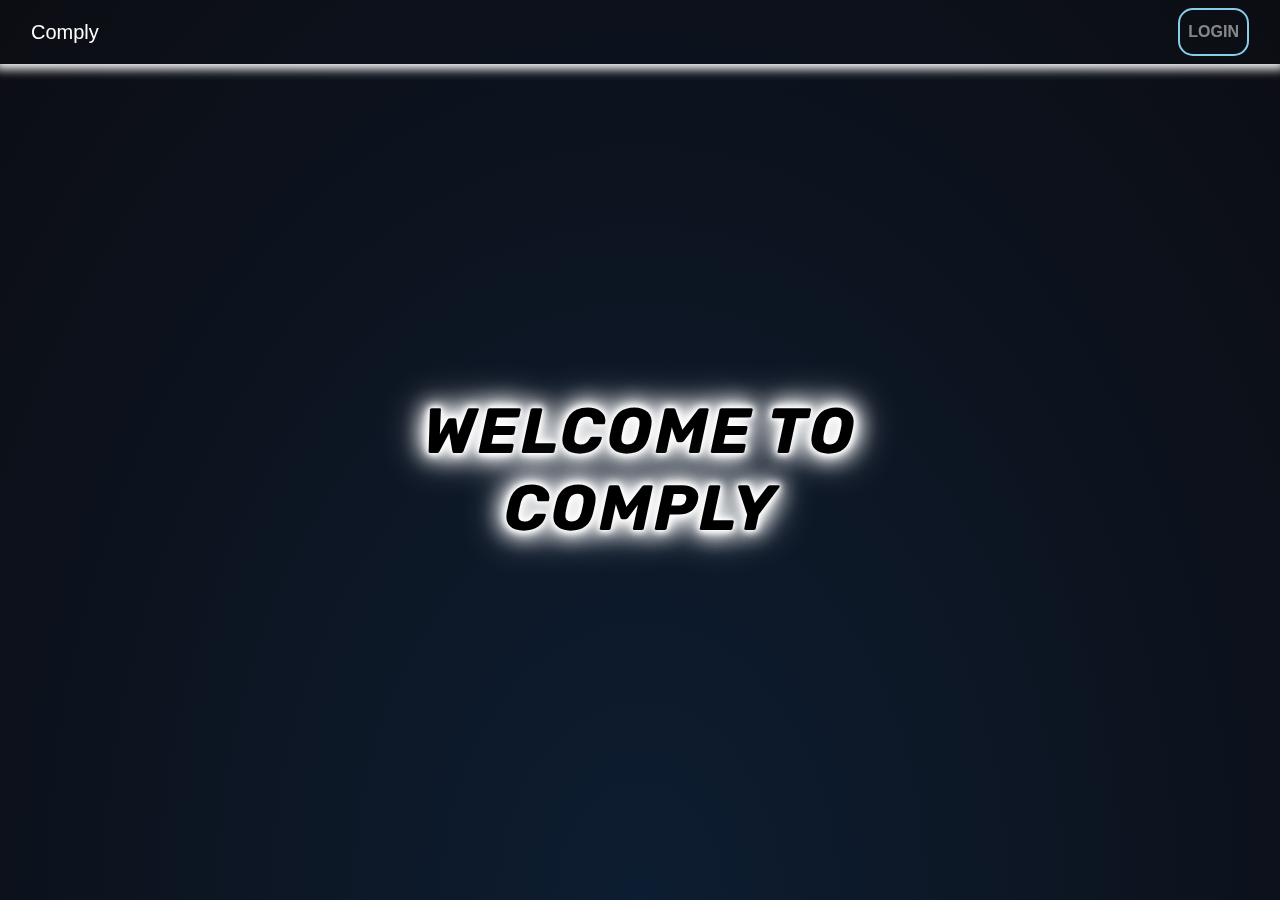
<file: index.html>
<!DOCTYPE html>
<html lang="en">
    <head>
        <meta charset="UTF-8">
        <meta http-equiv="X-UA-Compatible" content="IE=edge">
        <meta name="viewport" content="width=device-width, initial-scale=1">

        <title>Comply</title>
        
        <!-- bootstrap  -->
        <link rel="stylesheet" href="https://maxcdn.bootstrapcdn.com/bootstrap/4.5.2/css/bootstrap.min.css">
        <script src="https://ajax.googleapis.com/ajax/libs/jquery/3.5.1/jquery.min.js"></script>
        <script src="https://cdnjs.cloudflare.com/ajax/libs/popper.js/1.16.0/umd/popper.min.js"></script>
        <script src="https://maxcdn.bootstrapcdn.com/bootstrap/4.5.2/js/bootstrap.min.js"></script>
        <link href="https://fonts.googleapis.com/css2?family=Rubik:wght@400;700&display=swap" rel="stylesheet">

        <link rel="stylesheet" href="https://pro.fontawesome.com/releases/v5.10.0/css/all.css" integrity="sha384-AYmEC3Yw5cVb3ZcuHtOA93w35dYTsvhLPVnYs9eStHfGJvOvKxVfELGroGkvsg+p" crossorigin="anonymous"/>
        <!-- Google Fonts  -->
        <link rel="preconnect" href="https://fonts.gstatic.com">
        <link href="https://fonts.googleapis.com/css2?family=Noto+Sans+JP:wght@900&display=swap" rel="stylesheet">

        <!-- font awesome  -->

        <link rel="stylesheet" href="https://maxcdn.bootstrapcdn.com/font-awesome/4.7.0/css/font-awesome.min.css">
        <link rel="stylesheet" href="index.css">   
    </head>

    <body>
        <div class="stars">
            <div class="star"></div>
            <div class="star"></div>
            <div class="star"></div>
            <div class="star"></div>
            <div class="star"></div>
            <div class="star"></div>
            <div class="star"></div>
            <div class="star"></div>
            <div class="star"></div>
            <div class="star"></div>
            <div class="star"></div>
            <div class="star"></div>
            <div class="star"></div>
            <div class="star"></div>
            <div class="star"></div>
            <div class="star"></div>
            <div class="star"></div>
            <div class="star"></div>
            <div class="star"></div>
            <div class="star"></div>
            <div class="star"></div>
            <div class="star"></div>
            <div class="star"></div>
            <div class="star"></div>
            <div class="star"></div>
            <div class="star"></div>
            <div class="star"></div>
            <div class="star"></div>
            <div class="star"></div>
            <div class="star"></div>
            <div class="star"></div>
            <div class="star"></div>
            <div class="star"></div>
            <div class="star"></div>
            <div class="star"></div>
            <div class="star"></div>
            <div class="star"></div>
            <div class="star"></div>
            <div class="star"></div>
            <div class="star"></div>
            <div class="star"></div>
            <div class="star"></div>
            <div class="star"></div>
            <div class="star"></div>
            <div class="star"></div>
            <div class="star"></div>
            <div class="star"></div>
            <div class="star"></div>
            <div class="star"></div>
            <div class="star"></div>
        </div>
        <nav class="navbar navbar-expand-lg navbar-dark bg-transparent neon-border border-body" data-bs-theme="dark">
            <div class="container-fluid">
                <a class="navbar-brand">Comply</a>
                <button class="navbar-toggler" type="button" data-toggle="collapse" data-target="#navbarNav"
                    aria-controls="navbarNav" aria-expanded="false" aria-label="Toggle navigation">
                    <span class="navbar-toggler-icon"></span>
                </button>
                <div class="collapse navbar-collapse" id="navbarNav">
                    <ul class="navbar-nav ml-auto">
                        <li class="nav-item">
                            <a class="nav-link login-button" href="industry\industry.html">Login</a>
                        </li>
                    </ul>
                </div>
            </div>
        </nav>
        
        <div class="container-fluid text-center mt-5">
            <h1 class="comply-text" id="complyText">Welcome to<br>Comply</h1>
            <div class="login-card" id="loginCard">
                <h2 class="welcome-text">Welcome to Comply</h2>
                <!-- Login Form Fields -->
                <form onsubmit="validateLogin(event)">
                    <div class="input-group mb-3">
                        <!-- Username icon -->
                        <span class="input-group-text bg-dark border-body"><i class="fas fa-user text-white"></i></span>
                        <input id="username" type="text" class="form-control" placeholder="Username">
                    </div>
                    <div class="input-group mb-3">
                        <!-- Password icon -->
                        <span class="input-group-text bg-dark border-body"><i class="fas fa-lock text-white"></i></span>
                        <input id="password" type="password" class="form-control" placeholder="Password">
                    </div>
                    <button type="submit" class="login-btn">Login</button>
                </form>
            </div>
        </div>
        
        <script src="https://ajax.googleapis.com/ajax/libs/jquery/3.5.1/jquery.min.js"></script>
        <script src="index.js"></script>
    </body>

</html>
</file>
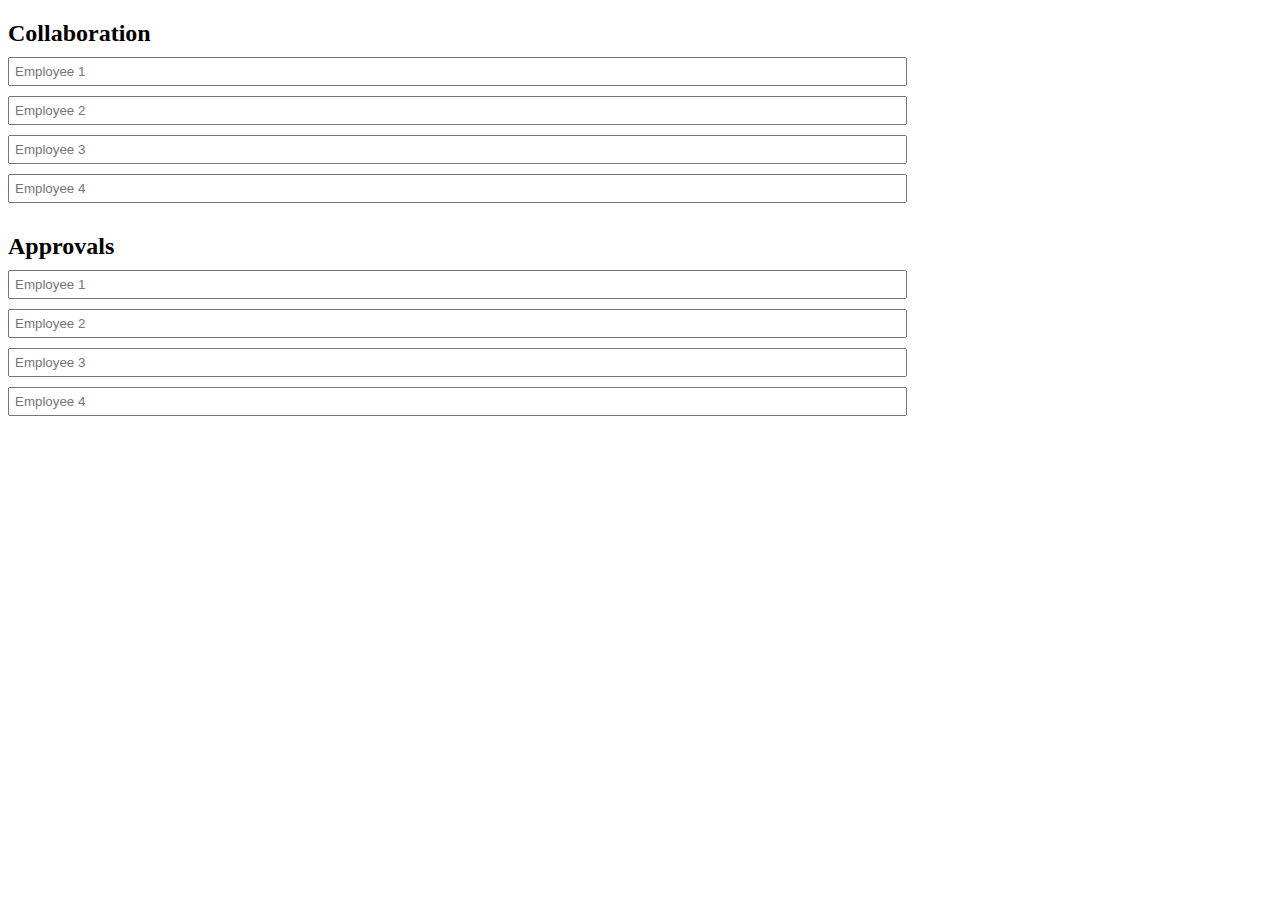
<file: industry/Pharmaceutical Industry/collapse.html>
<!DOCTYPE html>
<html lang="en">
<head>
  <meta charset="UTF-8">
  <meta name="viewport" content="width=device-width, initial-scale=1.0">
  <title>Collaboration and Approvals</title>
  <style>
    /* Add your CSS styles here */
    .section {
      margin-bottom: 20px;
    }
    
    h2 {
      margin-bottom: 10px;
    }
    
    .employee-textbox {
      width: 70%;
      padding: 5px;
      margin-bottom: 10px;
    }
  </style>
</head>
<body>

  <!-- Collaboration section -->
  <div class="section">
    <h2>Collaboration</h2>
    <input type="text" class="employee-textbox" placeholder="Employee 1">
    <input type="text" class="employee-textbox" placeholder="Employee 2">
    <input type="text" class="employee-textbox" placeholder="Employee 3">
    <input type="text" class="employee-textbox" placeholder="Employee 4">
  </div>

  <!-- Approvals section -->
  <div class="section">
    <h2>Approvals</h2>
    <input type="text" class="employee-textbox" placeholder="Employee 1">
    <input type="text" class="employee-textbox" placeholder="Employee 2">
    <input type="text" class="employee-textbox" placeholder="Employee 3">
    <input type="text" class="employee-textbox" placeholder="Employee 4">
  </div>

</body>
</html>
</file>
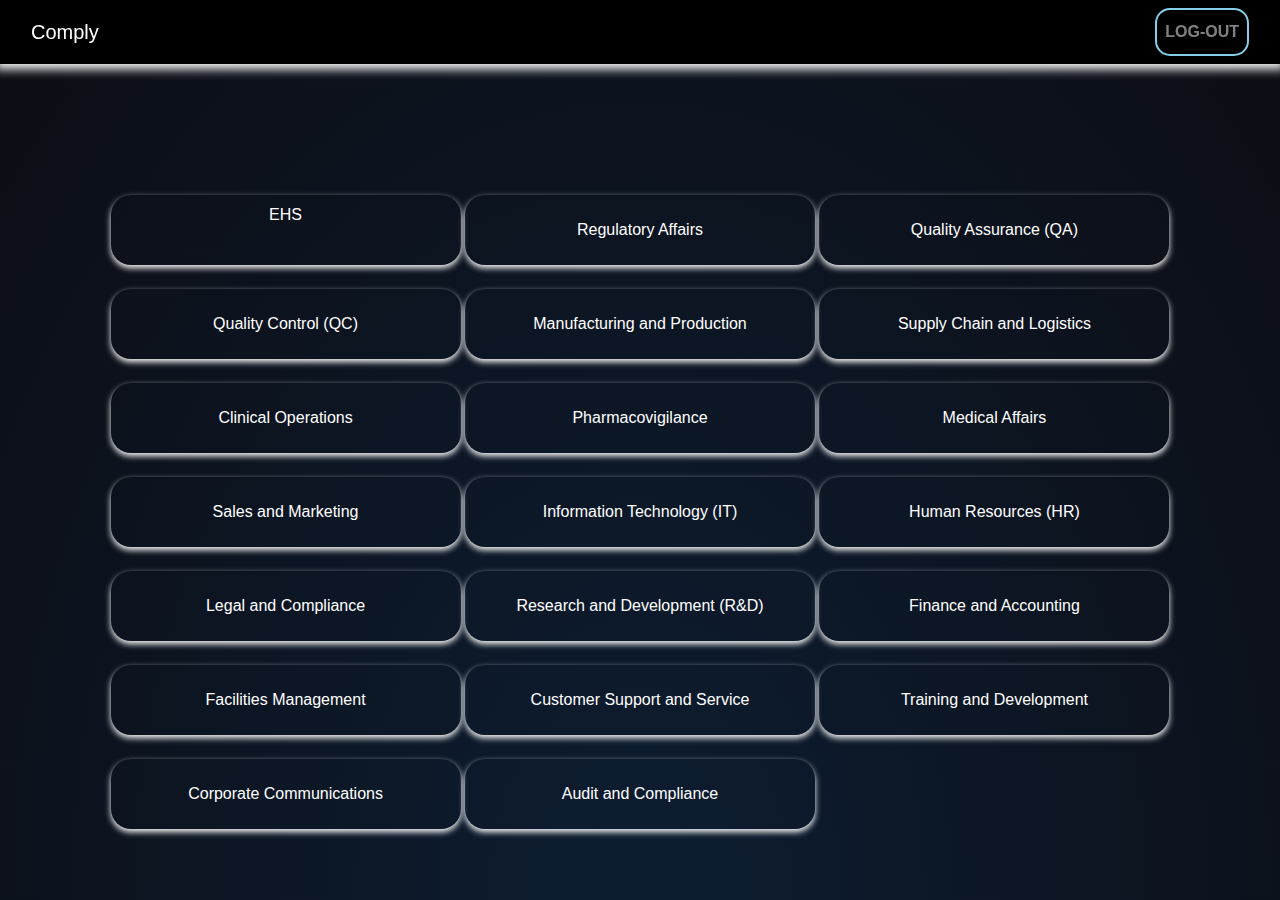
<file: industry/Pharmaceutical Industry/pi.html>
<!DOCTYPE html>
<html lang="en">
    <head>
        <meta charset="UTF-8">
        <meta http-equiv="X-UA-Compatible" content="IE=edge">
        <meta name="viewport" content="width=device-width, initial-scale=1">

        <title>Comply | Industry</title>

        <!-- bootstrap  -->
        <link rel="stylesheet" href="https://maxcdn.bootstrapcdn.com/bootstrap/4.5.2/css/bootstrap.min.css">
        <script src="https://ajax.googleapis.com/ajax/libs/jquery/3.5.1/jquery.min.js"></script>
        <script src="https://cdnjs.cloudflare.com/ajax/libs/popper.js/1.16.0/umd/popper.min.js"></script>
        <script src="https://maxcdn.bootstrapcdn.com/bootstrap/4.5.2/js/bootstrap.min.js"></script>
        <link href="https://fonts.googleapis.com/css2?family=Rubik:wght@400;700&display=swap" rel="stylesheet">

        <link rel="stylesheet" href="https://pro.fontawesome.com/releases/v5.10.0/css/all.css" integrity="sha384-AYmEC3Yw5cVb3ZcuHtOA93w35dYTsvhLPVnYs9eStHfGJvOvKxVfELGroGkvsg+p" crossorigin="anonymous"/>
        <!-- Google Fonts  -->
        <link rel="preconnect" href="https://fonts.gstatic.com">
        <link href="https://fonts.googleapis.com/css2?family=Noto+Sans+JP:wght@900&display=swap" rel="stylesheet">

        <!-- font awesome  -->

        <link rel="stylesheet" href="https://maxcdn.bootstrapcdn.com/font-awesome/4.7.0/css/font-awesome.min.css">
        <link rel="stylesheet" href="pi.css">   
    </head>

    <body>

        <nav class="navbar navbar-expand-lg navbar-dark bg-black neon-border border-body fixed-top" data-bs-theme="dark">
            <div class="container-fluid">
                <a class="navbar-brand">Comply</a>
                <button class="navbar-toggler" type="button" data-toggle="collapse" data-target="#navbarNav"
                    aria-controls="navbarNav" aria-expanded="false" aria-label="Toggle navigation">
                    <span class="navbar-toggler-icon"></span>
                </button>
                <div class="collapse navbar-collapse" id="navbarNav">
                    <ul class="navbar-nav ml-auto">
                        <li class="nav-item">
                            <a class="nav-link logout-button" href="/Comply/index.html">Log-Out</a>
                        </li>
                    </ul>
                </div>
            </div>
        </nav>
    
        <div class="text-justify mt-4">
            <a href="ehs.html" class="btn btn-primary">EHS</a>            <button class="btn btn-primary" onclick="rapage()"  type="button">Regulatory Affairs</button>
            <button class="btn btn-primary" type="button">Quality Assurance (QA)</button><br><br>
            <button class="btn btn-primary" type="button">Quality Control (QC)</button>
            <button class="btn btn-primary" type="button">Manufacturing and Production</button>
            <button class="btn btn-primary" type="button">Supply Chain and Logistics</button><br><br>
            <button class="btn btn-primary" type="button">Clinical Operations</button>
            <button class="btn btn-primary" type="button">Pharmacovigilance</button>
            <button class="btn btn-primary" type="button">Medical Affairs</button><br><br>
            <button class="btn btn-primary" type="button">Sales and Marketing</button>
            <button class="btn btn-primary" type="button">Information Technology (IT)</button>
            <button class="btn btn-primary" type="button">Human Resources (HR)</button><br><br>
            <button class="btn btn-primary" type="button">Legal and Compliance</button>
            <button class="btn btn-primary" onclick="rdpage()"  type="button">Research and Development (R&D)</button>
            <button class="btn btn-primary" type="button">Finance and Accounting</button><br><br>
            <button class="btn btn-primary" type="button">Facilities Management</button>
            <button class="btn btn-primary" type="button">Customer Support and Service</button>
            <button class="btn btn-primary" type="button">Training and Development</button><br><br>
            <button class="btn btn-primary" type="button">Corporate Communications</button>
            <button class="btn btn-primary" type="button">Audit and Compliance</button>

        </div>
        
        
        <script src="https://ajax.googleapis.com/ajax/libs/jquery/3.5.1/jquery.min.js"></script>
        <script src="pi.js"></script>
    </body>

</html>
</file>
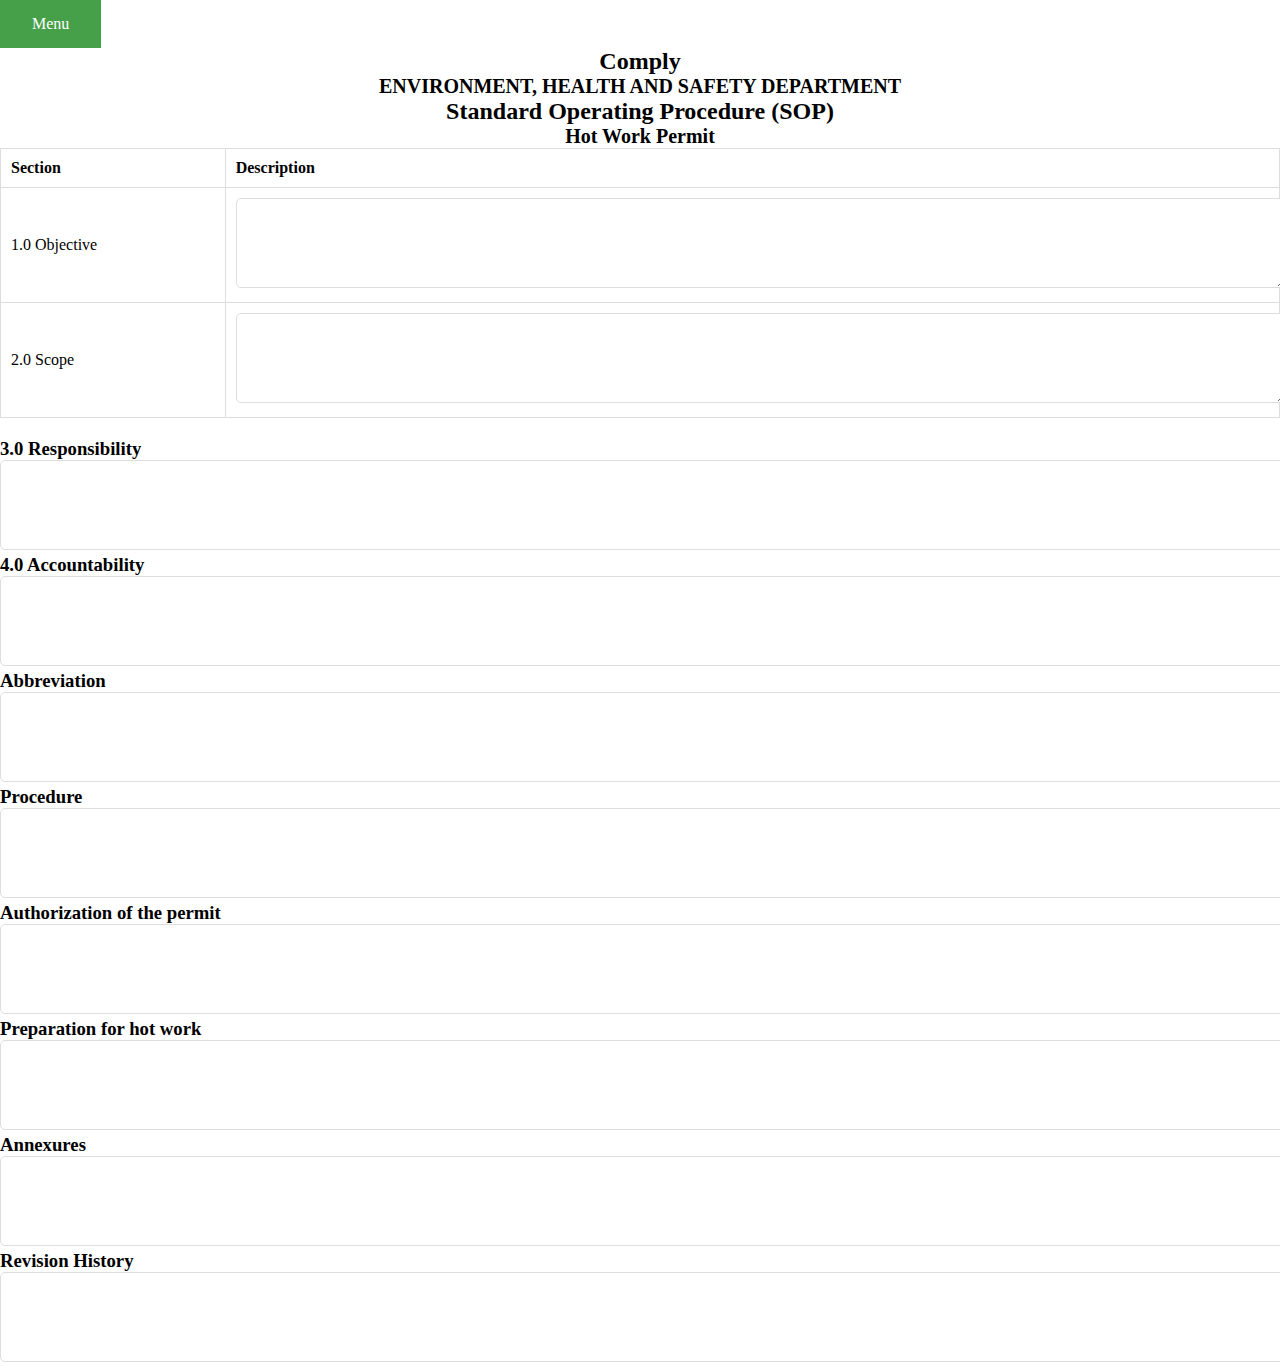
<file: industry/Pharmaceutical Industry/SOP.HTML>
<!DOCTYPE html>
<html>
<head>
  <title>Standard Operating Procedure (SOP) Template</title>
  <link rel="stylesheet" href="SOP.CSS">
  <script src="sop.js"></script> 
  
</head>
<body>
    <a class="menu-button" href="collapse.html">Menu</a>

  <h1>Comply</h1>
  <h2>ENVIRONMENT, HEALTH AND SAFETY DEPARTMENT</h2>

  <h1>Standard Operating Procedure (SOP)</h1>
  <h2>Hot Work Permit</h2>
  <table>
    <tr>
      <th>Section</th>
      <th>Description</th>
    </tr>
    <tr>
      <td>1.0 Objective</td>
      <td><textarea class="placeholder" rows="4" cols="50"></textarea></td>
    </tr>
    <tr>
      <td>2.0 Scope</td>
      <td><textarea class="placeholder" rows="4" cols="50"></textarea></td>
    </tr>
  </table>
  
  <h3>3.0 Responsibility</h3>
  <p><textarea class="placeholder" rows="4" cols="50"></textarea></p>
  
  <h3>4.0 Accountability</h3>
  <p><textarea class="placeholder" rows="4" cols="50"></textarea></p>

  <h3>Abbreviation</h3>
  <p><textarea class="placeholder" rows="4" cols="50"></textarea></p>

  <h3>Procedure</h3>
  <p><textarea class="placeholder" rows="4" cols="50"></textarea></p>

  <h3>Authorization of the permit</h3>
  <p><textarea class="placeholder" rows="4" cols="50"></textarea></p>

  <h3>Preparation for hot work</h3>
  <p><textarea class="placeholder" rows="4" cols="50"></textarea></p>

  <h3>Annexures</h3>
  <p><textarea class="placeholder" rows="4" cols="50"></textarea></p>

  <h3>Revision History</h3>
  <p><textarea class="placeholder" rows="4" cols="50"></textarea></p>

</body>
</html>
</file>
<file: index.css>
body {
    display: flex;
    justify-content: center;
    align-items: center;
    min-height: 100vh;
    background: radial-gradient(ellipse at bottom, #0d1d31 0%, #0c0d13 100%);
    overflow: hidden;
  }
  
  .stars {
    position: fixed;
    top: 0;
    left: 0;
    width: 100%;
    height: 120%;
    transform: rotate(-45deg);
  }
  
  .star {
    --star-color: var(--primary-color);
    --star-tail-length: 6em;
    --star-tail-height: 2px;
    --star-width: calc(var(--star-tail-length) / 6);
    --fall-duration: 9s;
    --tail-fade-duration: var(--fall-duration);
    position: absolute;
    top: var(--top-offset);
    left: 0;
    width: var(--star-tail-length);
    height: var(--star-tail-height);
    color: var(--star-color);
    background: linear-gradient(45deg, currentColor, transparent);
    border-radius: 50%;
    filter: drop-shadow(0 0 6px currentColor);
    transform: translate3d(104em, 0, 0);
    animation: fall var(--fall-duration) var(--fall-delay) linear infinite, tail-fade var(--tail-fade-duration) var(--fall-delay) ease-out infinite;
  }
  @media screen and (max-width: 750px) {
    .star {
      animation: fall var(--fall-duration) var(--fall-delay) linear infinite;
    }
  }
  .star:nth-child(1) {
    --star-tail-length: 7.11em;
    --top-offset: 57.58vh;
    --fall-duration: 8.771s;
    --fall-delay: 3.86s;
  }
  .star:nth-child(2) {
    --star-tail-length: 7.04em;
    --top-offset: 30.23vh;
    --fall-duration: 11.792s;
    --fall-delay: 8.629s;
  }
  .star:nth-child(3) {
    --star-tail-length: 5.81em;
    --top-offset: 14vh;
    --fall-duration: 6.105s;
    --fall-delay: 4.699s;
  }
  .star:nth-child(4) {
    --star-tail-length: 7.23em;
    --top-offset: 90.25vh;
    --fall-duration: 7.85s;
    --fall-delay: 4.675s;
  }
  .star:nth-child(5) {
    --star-tail-length: 5.59em;
    --top-offset: 2.01vh;
    --fall-duration: 6.827s;
    --fall-delay: 5.107s;
  }
  .star:nth-child(6) {
    --star-tail-length: 5.01em;
    --top-offset: 1.54vh;
    --fall-duration: 8.185s;
    --fall-delay: 9.439s;
  }
  .star:nth-child(7) {
    --star-tail-length: 6.64em;
    --top-offset: 80.3vh;
    --fall-duration: 6.279s;
    --fall-delay: 3.958s;
  }
  .star:nth-child(8) {
    --star-tail-length: 6.72em;
    --top-offset: 25.63vh;
    --fall-duration: 9.098s;
    --fall-delay: 4.947s;
  }
  .star:nth-child(9) {
    --star-tail-length: 6.72em;
    --top-offset: 47.42vh;
    --fall-duration: 7.211s;
    --fall-delay: 6.862s;
  }
  .star:nth-child(10) {
    --star-tail-length: 5.4em;
    --top-offset: 85.95vh;
    --fall-duration: 7.25s;
    --fall-delay: 8.812s;
  }
  .star:nth-child(11) {
    --star-tail-length: 6.78em;
    --top-offset: 41.08vh;
    --fall-duration: 6.254s;
    --fall-delay: 0.916s;
  }
  .star:nth-child(12) {
    --star-tail-length: 7.35em;
    --top-offset: 16.06vh;
    --fall-duration: 7.999s;
    --fall-delay: 6.785s;
  }
  .star:nth-child(13) {
    --star-tail-length: 5.66em;
    --top-offset: 77.06vh;
    --fall-duration: 11.436s;
    --fall-delay: 1.528s;
  }
  .star:nth-child(14) {
    --star-tail-length: 6.19em;
    --top-offset: 1.21vh;
    --fall-duration: 9.373s;
    --fall-delay: 4.974s;
  }
  .star:nth-child(15) {
    --star-tail-length: 6.53em;
    --top-offset: 37.49vh;
    --fall-duration: 8.983s;
    --fall-delay: 4.996s;
  }
  .star:nth-child(16) {
    --star-tail-length: 6.85em;
    --top-offset: 89.72vh;
    --fall-duration: 11.716s;
    --fall-delay: 3.471s;
  }
  .star:nth-child(17) {
    --star-tail-length: 5.4em;
    --top-offset: 52.59vh;
    --fall-duration: 9.142s;
    --fall-delay: 8.11s;
  }
  .star:nth-child(18) {
    --star-tail-length: 6.85em;
    --top-offset: 96.56vh;
    --fall-duration: 7.8s;
    --fall-delay: 2.176s;
  }
  .star:nth-child(19) {
    --star-tail-length: 6.9em;
    --top-offset: 56.38vh;
    --fall-duration: 6.589s;
    --fall-delay: 3.224s;
  }
  .star:nth-child(20) {
    --star-tail-length: 7.18em;
    --top-offset: 74.9vh;
    --fall-duration: 10.851s;
    --fall-delay: 0.375s;
  }
  .star:nth-child(21) {
    --star-tail-length: 7.21em;
    --top-offset: 65.03vh;
    --fall-duration: 7.079s;
    --fall-delay: 2.795s;
  }
  .star:nth-child(22) {
    --star-tail-length: 5.07em;
    --top-offset: 70.53vh;
    --fall-duration: 10.105s;
    --fall-delay: 9.012s;
  }
  .star:nth-child(23) {
    --star-tail-length: 5.12em;
    --top-offset: 65.57vh;
    --fall-duration: 9.224s;
    --fall-delay: 0.877s;
  }
  .star:nth-child(24) {
    --star-tail-length: 7.15em;
    --top-offset: 22.55vh;
    --fall-duration: 7.344s;
    --fall-delay: 4.935s;
  }
  .star:nth-child(25) {
    --star-tail-length: 5.22em;
    --top-offset: 63.37vh;
    --fall-duration: 6.91s;
    --fall-delay: 6.61s;
  }
  .star:nth-child(26) {
    --star-tail-length: 7.32em;
    --top-offset: 57.22vh;
    --fall-duration: 7.235s;
    --fall-delay: 7.303s;
  }
  .star:nth-child(27) {
    --star-tail-length: 5.48em;
    --top-offset: 82.71vh;
    --fall-duration: 8.72s;
    --fall-delay: 4.424s;
  }
  .star:nth-child(28) {
    --star-tail-length: 7.4em;
    --top-offset: 0.04vh;
    --fall-duration: 10.96s;
    --fall-delay: 5.342s;
  }
  .star:nth-child(29) {
    --star-tail-length: 6.86em;
    --top-offset: 20.63vh;
    --fall-duration: 11.131s;
    --fall-delay: 5.287s;
  }
  .star:nth-child(30) {
    --star-tail-length: 6.57em;
    --top-offset: 15.13vh;
    --fall-duration: 7.011s;
    --fall-delay: 9.678s;
  }
  .star:nth-child(31) {
    --star-tail-length: 6.88em;
    --top-offset: 18.7vh;
    --fall-duration: 9.761s;
    --fall-delay: 4.785s;
  }
  .star:nth-child(32) {
    --star-tail-length: 6.4em;
    --top-offset: 72.83vh;
    --fall-duration: 6.58s;
    --fall-delay: 8.634s;
  }
  .star:nth-child(33) {
    --star-tail-length: 6.88em;
    --top-offset: 28.09vh;
    --fall-duration: 7.383s;
    --fall-delay: 6.984s;
  }
  .star:nth-child(34) {
    --star-tail-length: 7.02em;
    --top-offset: 33.46vh;
    --fall-duration: 7.212s;
    --fall-delay: 9.417s;
  }
  .star:nth-child(35) {
    --star-tail-length: 6.2em;
    --top-offset: 47.04vh;
    --fall-duration: 6.987s;
    --fall-delay: 9.701s;
  }
  .star:nth-child(36) {
    --star-tail-length: 6.94em;
    --top-offset: 85.61vh;
    --fall-duration: 9.3s;
    --fall-delay: 7.762s;
  }
  .star:nth-child(37) {
    --star-tail-length: 7.23em;
    --top-offset: 44.82vh;
    --fall-duration: 6.46s;
    --fall-delay: 7.307s;
  }
  .star:nth-child(38) {
    --star-tail-length: 7.08em;
    --top-offset: 23.22vh;
    --fall-duration: 7.554s;
    --fall-delay: 7.541s;
  }
  .star:nth-child(39) {
    --star-tail-length: 6.34em;
    --top-offset: 72.62vh;
    --fall-duration: 7.919s;
    --fall-delay: 5.039s;
  }
  .star:nth-child(40) {
    --star-tail-length: 7.11em;
    --top-offset: 35.24vh;
    --fall-duration: 10.834s;
    --fall-delay: 4.547s;
  }
  .star:nth-child(41) {
    --star-tail-length: 6.44em;
    --top-offset: 56.39vh;
    --fall-duration: 6.195s;
    --fall-delay: 0.981s;
  }
  .star:nth-child(42) {
    --star-tail-length: 5.56em;
    --top-offset: 48.01vh;
    --fall-duration: 8.976s;
    --fall-delay: 0.243s;
  }
  .star:nth-child(43) {
    --star-tail-length: 6.39em;
    --top-offset: 37.68vh;
    --fall-duration: 6.503s;
    --fall-delay: 8.797s;
  }
  .star:nth-child(44) {
    --star-tail-length: 7.02em;
    --top-offset: 4.34vh;
    --fall-duration: 11.235s;
    --fall-delay: 8.19s;
  }
  .star:nth-child(45) {
    --star-tail-length: 6.97em;
    --top-offset: 41.1vh;
    --fall-duration: 9.887s;
    --fall-delay: 3.061s;
  }
  .star:nth-child(46) {
    --star-tail-length: 6.81em;
    --top-offset: 70.84vh;
    --fall-duration: 8.401s;
    --fall-delay: 1.912s;
  }
  .star:nth-child(47) {
    --star-tail-length: 6.46em;
    --top-offset: 59.05vh;
    --fall-duration: 6.92s;
    --fall-delay: 3.494s;
  }
  .star:nth-child(48) {
    --star-tail-length: 5.12em;
    --top-offset: 0.82vh;
    --fall-duration: 8.961s;
    --fall-delay: 4.188s;
  }
  .star:nth-child(49) {
    --star-tail-length: 6.49em;
    --top-offset: 8.19vh;
    --fall-duration: 10.488s;
    --fall-delay: 4.404s;
  }
  .star:nth-child(50) {
    --star-tail-length: 6.35em;
    --top-offset: 36.66vh;
    --fall-duration: 7.762s;
    --fall-delay: 3.896s;
  }
  .star::before, .star::after {
    position: absolute;
    content: "";
    top: 0;
    left: calc(var(--star-width) / -2);
    width: var(--star-width);
    height: 100%;
    background: linear-gradient(45deg, transparent, currentColor, transparent);
    border-radius: inherit;
    animation: blink 2s linear infinite;
  }
  .star::before {
    transform: rotate(45deg);
  }
  .star::after {
    transform: rotate(-45deg);
  }
  
  @keyframes fall {
    to {
      transform: translate3d(-30em, 0, 0);
    }
  }
  @keyframes tail-fade {
    0%, 50% {
      width: var(--star-tail-length);
      opacity: 1;
    }
    70%, 80% {
      width: 0;
      opacity: 0.4;
    }
    100% {
      width: 0;
      opacity: 0;
    }
  }
  @keyframes blink {
    50% {
      opacity: 0.6;
    }
  }


  .navbar {
    position: fixed;
    top: 0;
    width: 100%;
    z-index: 1000; /* Ensure the navbar is above other elements */
  }

/* Custom style for the navbar */
/* Custom style for the navbar */
/* Custom style for the navbar */
.neon-border {
    box-shadow: 0 0 10px 5px #ffffff; /* White glow effect */
}

/* Custom style for the login button */
.login-button {
    padding: 10px 20px;
    border: 2px solid skyblue; /* Sky blue border */
    background-color: transparent; /* Transparent background */
    color: skyblue; /* Sky blue text */
    font-family: 'Arial', sans-serif; /* Arial font */
    font-weight: bold; /* Bold text */
    text-transform: uppercase; /* Uppercase text */
    text-decoration: none; /* Remove underline */
    transition: all 0.3s ease;
    outline: none; /* Remove default outline */
    border-radius: 15px; /* Curved border */
}

.login-button:hover {
    background-color: skyblue; /* Sky blue background on hover */
    color: #000; /* Black text on hover */
    transform: scale(1.05); /* Scale effect on hover */
    box-shadow: none; /* No box-shadow on hover */
}

.login-button:focus {
    outline: none; /* Remove focus outline */
}


/* Your existing styles */

/* Custom style for the comply text */
.comply-text {
    font-size: 4rem; /* Large font size */
    font-weight: 700; /* Bold text */
    font-family: 'Rubik', sans-serif; /* Use Rubik font */
    color: #000; /* Black solid text color */
    text-transform: uppercase; /* Uppercase text */
    text-shadow: 0 0 3px #ffffff, 0 0 6px #ffffff, 0 0 9px #ffffff, 0 0 12px #ffffff, 0 0 21px #ffffff, 0 0 24px #ffffff, 0 0 30px #ffffff, 0 0 45px #ffffff; /* Neon border effect with reduced intensity */
    -webkit-background-clip: text; /* Clip text to background */
    background-clip: text; /* Clip text to background */
    position: relative; /* Positioning for the text */
    z-index: 1; /* Ensure text is on top of the shadow */
    font-style: italic; /* Apply italic style */
    letter-spacing: 2px; /* Adjust letter spacing for a stylish look */
}

body {
    background-color: #000; /* Set a background color for better visibility */
}

/* Your existing styles */

/* Custom style for the login card */
.login-card {
    display: none; /* Initially hide the card */
    position: fixed;
    top: 50%;
    left: 50%;
    transform: translate(-50%, -50%);
    background-color: #fff;
    padding: 20px;
    border-radius: 10px;
    box-shadow: 0 0 20px rgba(0, 0, 0, 0.1);
    z-index: 2; /* Ensure it's above other elements */
}

/* Style for the login button */
.login-btn {
    font-family: 'Rubik', sans-serif; /* Use Rubik font */
    padding: 10px 20px;
    border: none;
    border-radius: 5px;
    background-color: skyblue;
    color: #fff;
    cursor: pointer;
    outline: none;
    transition: background-color 0.3s ease-in-out;
}

.login-btn:hover {
    background-color: dodgerblue;
}

body {
    background-color: #000; /* Set a background color for better visibility */
}



/* Custom style for the login card */
.login-card {
    display: none;
    position: fixed;
    top: 50%;
    left: 50%;
    transform: translate(-50%, -50%);
    background-color: transparent; /* Set background to transparent */
    padding: 20px;
    border-radius: 10px;
    box-shadow: 0 0 20px rgba(0, 0, 0, 0.1);
    z-index: 2;
    border: 2px solid rgba(255, 255, 255, 0.5); /* Neon white border */
}


/* Styling for input fields */
.input-group-text {
    background-color: #000;
    border: 1px solid #fff;
}

.form-control {
    border: 1px solid #fff;
}

.btn-primary {
    background-color: skyblue;
    border: none;
}

.btn-primary:hover {
    background-color: dodgerblue;
}

body {
    background-color: #000; /* Set a background color for better visibility */
}

.welcome-text {
    color: #fff; /* Text color */
    font-family: 'Rubik', sans-serif; /* Use Rubik font */
    margin-bottom: 20px; /* Adjust spacing */
}
</file>
<file: industry/Pharmaceutical Industry/pi.css>
body {
  display: flex;
  justify-content: center;
  align-items: center;
  min-height: 100vh;
  background: radial-gradient(ellipse at bottom, #0d1d31 0%, #0c0d13 100%);
  overflow-y: auto;
  padding-top: 100px;
  font-family: 'Arial', sans-serif;
  color: #ffffff;
}

.navbar {
  position: fixed;
  background-color: #000;
  top: 0;
  width: 100%;
  z-index: 1030;
}

/* Neon border style */
.neon-border {
  box-shadow: 0 0 10px 5px #ffffff;
}

/* Custom style for the logout button */
.logout-button {
  padding: 10px 20px;
  border: 2px solid skyblue;
  background-color: transparent;
  color: skyblue;
  font-weight: bold;
  text-transform: uppercase;
  text-decoration: none;
  transition: all 0.3s ease;
  outline: none;
  border-radius: 15px;
}

.logout-button:hover {
  background-color: skyblue;
  color: #000;
  transform: scale(1.05);
}

.logout-button:focus {
  outline: none;
}

/* Button styles */
.btn-primary {
  width: 350px;
  height: 70px;
  border-radius: 20px;
  background-color: var(--button-light-bg);
  color: #ffffff;
  border: 2px solid transparent;
  transition: all 0.3s ease;
  box-shadow: 0px 3px 6px rgb(253, 253, 253);
}

.btn-primary:hover {
  transform: translateY(-5px);
  box-shadow: 0px 6px 12px rgba(197, 239, 100, 0.3);
}

/* Card container */
.card-container {
  display: flex;
  flex-wrap: wrap;
  justify-content: center;
  gap: 20px;
  margin-top: 20px; /* Adjust margin as needed */
}

/* Card styles */
.card {
  background-color: rgba(0, 0, 0, 0.7);
  color: #ffffff;
  border: 2px solid transparent;
  transition: all 0.3s ease;
  box-shadow: 0px 3px 6px rgb(253, 253, 253);
  overflow: hidden;
  width: 300px;
  height: 200px;
  display: flex;
  flex-direction: column;
  align-items: center;
  justify-content: center;
  padding: 15px;
  text-align: center;
}

.card:hover {
  transform: translateY(-5px);
  box-shadow: 0px 6px 12px rgba(197, 239, 100, 0.3);
}

.card-body {
  flex: 1;
}

.card-title {
  margin-bottom: 5px;
  font-size: 1.5rem;
}

.card-subtitle {
  color: #bcbbbb;
  font-size: 1rem;
}
</file>
<file: industry/Pharmaceutical Industry/SOP.CSS>
/* Reset default margins for a clean starting point */
* {
    margin: 0;
  }
  /* Style the menu button anchor tag */
.menu-button {
    background-color: #4CAF50; /* Green color */
    border: none;
    color: white;
    padding: 15px 32px;
    text-align: center;
    text-decoration: none; /* Remove underline */
    display: inline-block; /* Allow for inline styling */
    font-size: 16px;
    cursor: pointer; /* Indicate clickable element */
  }
  
  /* Style the button on hover (optional) */
  .menu-button:hover {
    background-color: #45a049; /* Darker green on hover */
  }
  
  h1 {
    font-size: 24px;
    font-weight: bold;
    text-align: center;
  }
  
  h2 {
    font-size: 20px;
    font-weight: bold;
    text-align: center;
  }
  
  /* Table styles */
  table {
    border-collapse: collapse;
    width: 100%; /* Tables will fill available width */
    margin-bottom: 20px;
  }
  
  th, td {
    padding: 10px;
    border: 1px solid #ddd;
  }
  
  th {
    text-align: left;
    font-weight: bold;
  }
  
  /* Text box styles */
  .placeholder {
    width: 100%; /* Textboxes will fill available width */
    border: 1px solid #ddd;
    border-radius: 5px;
    padding: 8px;
    font-family: Arial, sans-serif;
    font-size: 16px;
    resize: vertical;
    overflow: hidden; /* Hide overflowing content within textboxes */
  }
  
  /* Page liner styles (optional) */
  .page-liner h1,
  .page-liner h2 {
    margin: 0;
    text-align: center;
  }
  
  .page-liner {
    background-color: #f2f2f2;
    padding: 10px;
  }
</file>
